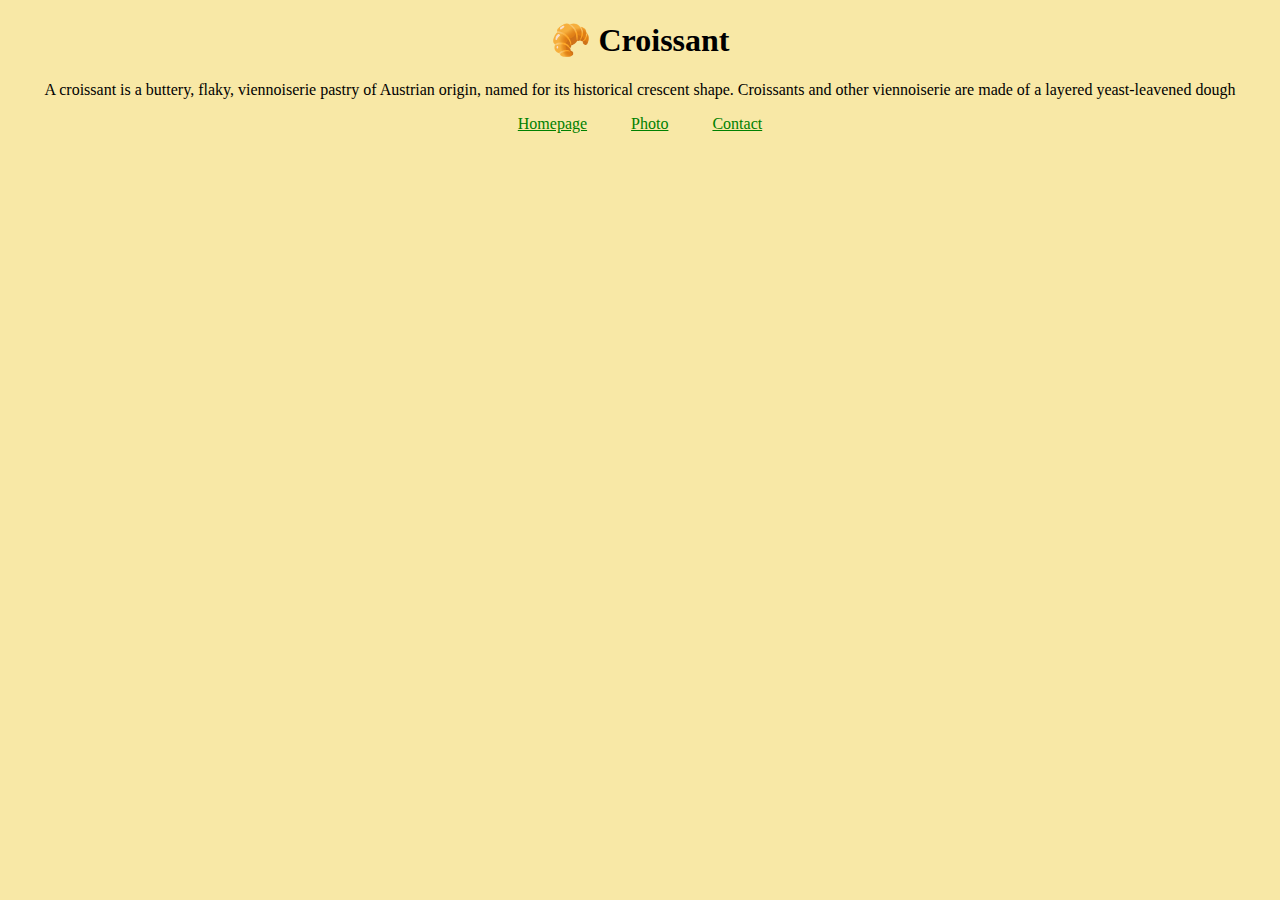
<file: index.html>
<!DOCTYPE html>
<html lang="en">
<head>
  <meta charset="UTF-8">
  <meta name="viewport" content="width=device-width, initial-scale=1.0">
  <meta name="description" content="Learn all about croissants, the buttery, flaky pastries of Austrian origin. Discover their history, unique crescent shape.">
  <title>Homepage - Croissant.com</title>
  <link rel="stylesheet" href="/src/styles.css">
</head>
<body>
  <h1 class="mb-3">🥐 Croissant</h1>
  <p class="mb-5">A croissant is a buttery, flaky, viennoiserie pastry of Austrian origin, named for its historical crescent shape. Croissants and other viennoiserie are made of a layered yeast-leavened dough</p>
  

  <footer>
    <a href="/" title="Homepage" alt="Home">Homepage</a>
    <a href="/photo.html" alt="An image of a croissant-Croissant.com" title="croissant-photo">Photo</a>
    <a href="/contact.html" alt="Contact us on-Croissant.com" title="Contact Croissant.com">Contact</a>
  </footer>

  
</body>
</html>
</file>
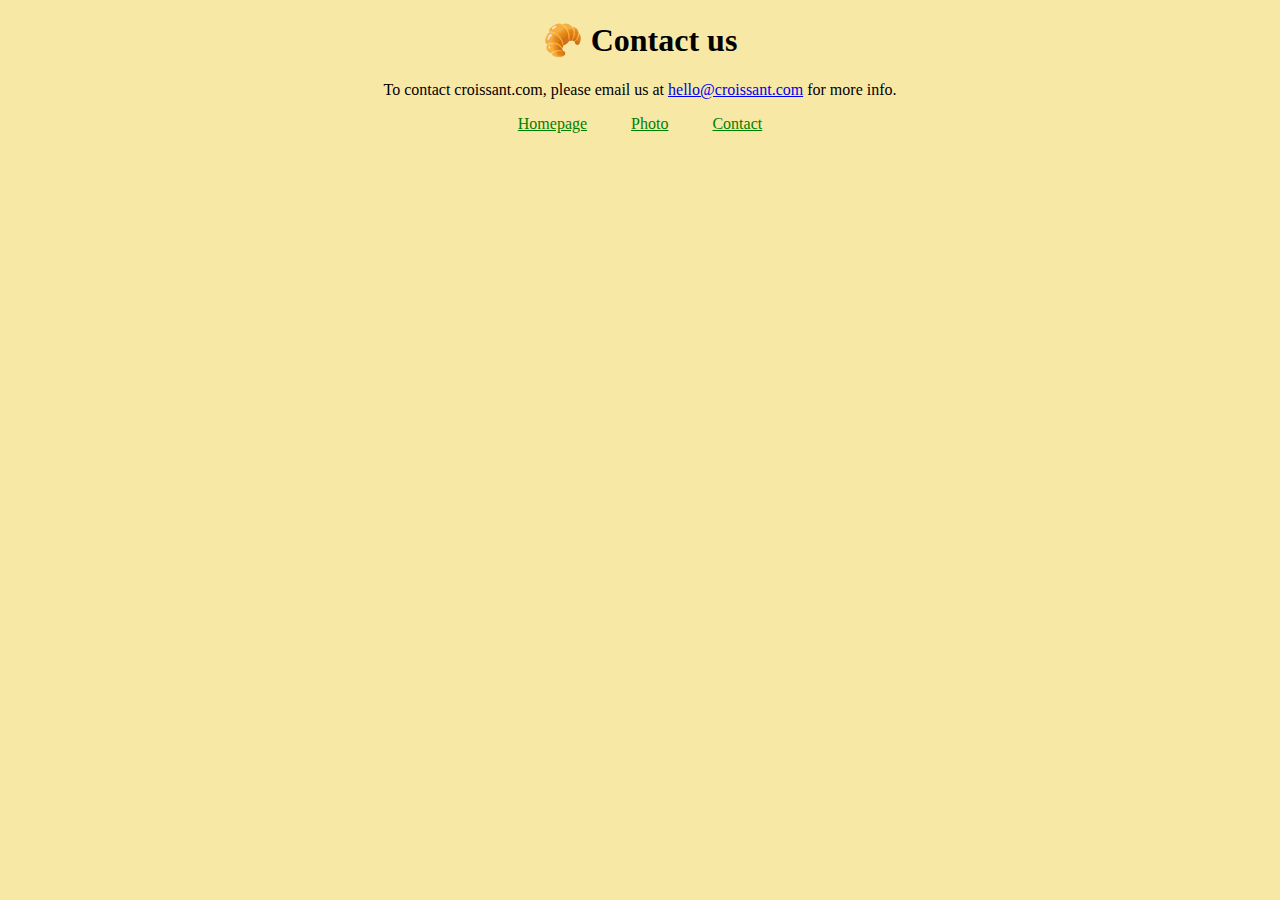
<file: contact.html>
<!DOCTYPE html>
<html lang="en">
<head>
  <meta charset="UTF-8">
  <meta name="description" content="Contact and order a delicious Homemade Croissant on Croissant.com">
  <meta name="viewport" content="width=device-width, initial-scale=1.0">
  <title>Contact - Croissant.com</title>
  <link rel="stylesheet" href="/src/styles.css">
</head>
<body>
  <h1 class="mb-3">🥐 Contact us</h1>
  <p class="mb-5">To contact croissant.com, please email us at <a href="mailto:hello@croissantcom">hello@croissant.com</a> for more info.</p>

  <footer>
    <a href="/" title="Homepage" alt="Home">Homepage</a>
    <a href="/photo.html" alt="An image of a croissant-Croissant.com" title="croissant-photo">Photo</a>
    <a href="/contact.html" alt="Contact us on-Croissant.com" title="Contact Croissant.com">Contact</a>
  </footer>

</body>
</html>
</file>
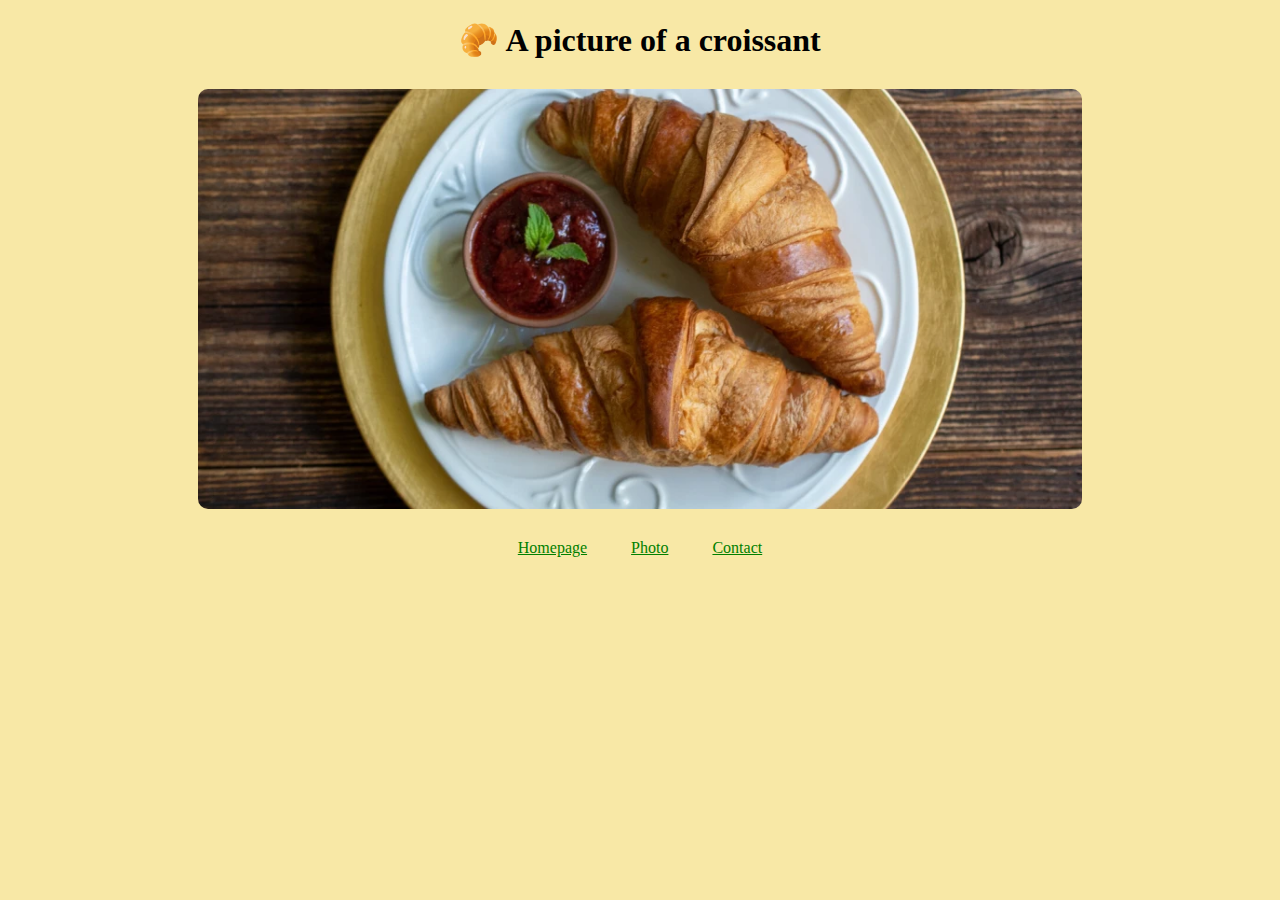
<file: photo.html>
<!DOCTYPE html>
<html lang="en">
<head>
  <meta charset="UTF-8">
  <meta name="description" content="See a beautiful picture of a Croissant on Croissant.com">
  <meta name="viewport" content="width=device-width, initial-scale=1.0">
  <title>An example of the perfect Croissant - Croissant.com</title>
  <link rel="stylesheet" href="/src/styles.css">
</head>
<body>
  <h1>🥐 A picture of a croissant</h1>
  <img src="/images/croissant.webp" class="rounded mx-auto d-block mb-5 mt-5" alt="Homemade croissant" title="Delicious croissant">

  <footer>
    <a href="/" title="Homepage" alt="Home">Homepage</a>
    <a href="/photo.html" alt="An image of a croissant-Croissant.com" title="croissant-photo">Photo</a>
    <a href="/contact.html" alt="Contact us on-Croissant.com" title="Contact Croissant.com">Contact</a>
  </footer>
</body>
</html>
</file>
<file: src/styles.css>
body{
  background-color: #f8e8a6;

}

h1,p,footer{
  text-align: center;
}

img{
  
  height: 80%; 
  width: 70%;
  border-radius: 10px;
  display: block;
  margin: 30px auto;
  
}


footer a{
  color: green;
  margin: 20px;

}
</file>
